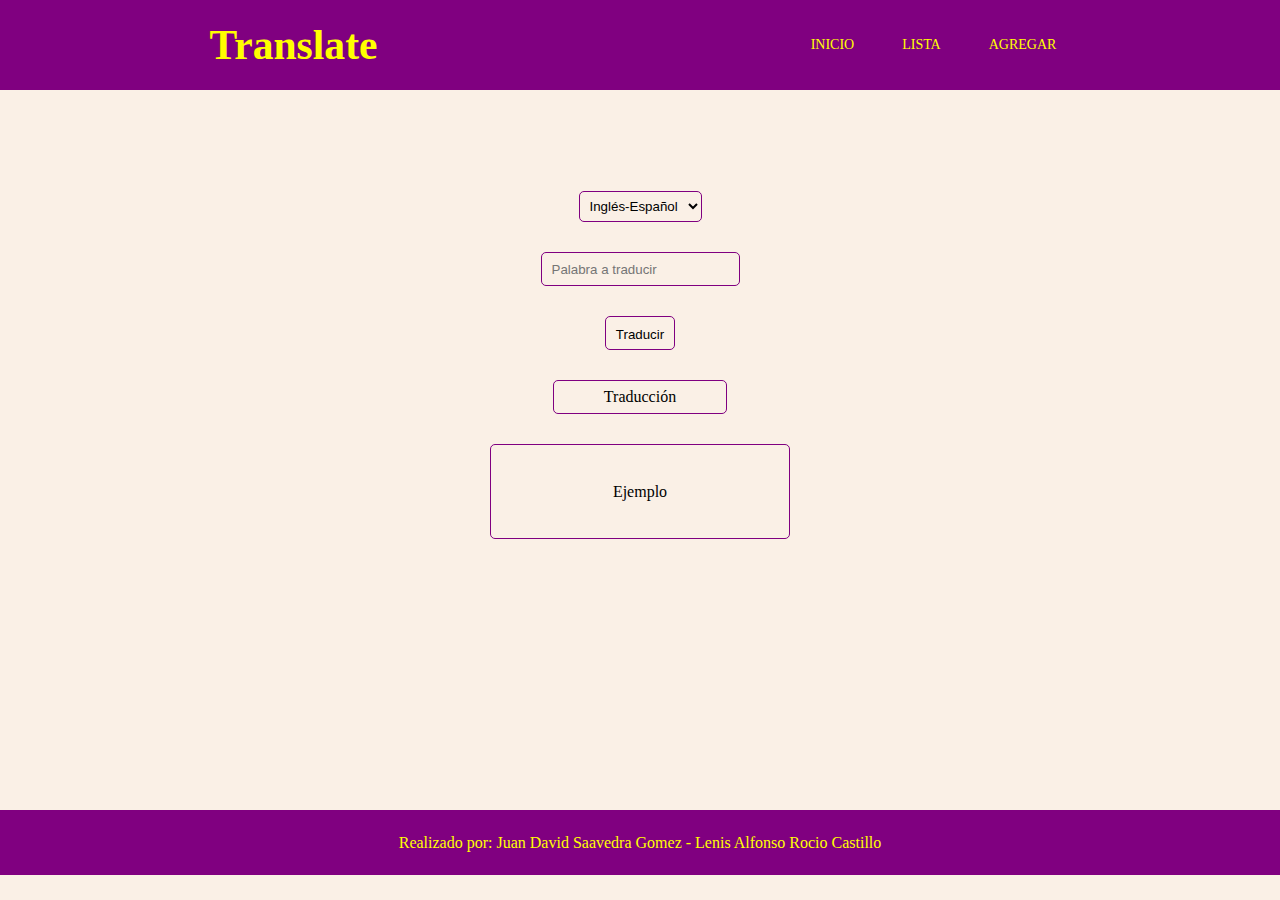
<file: index.html>
<!DOCTYPE html>
<html lang="en">

<head>
    <meta charset="UTF-8">
    <meta name="viewport" content="width=device-width, initial-scale=1.0">
    <link rel="stylesheet" href="Styles/style.css">
    <title>Traductor</title>
</head>

<body>
    <header>
        <h1>Translate</h1>
        <nav>
            <ul>
                <li><a href=""> Inicio </a></li>
            </ul>
            <ul>
                <li><a href="templates/tabla.html">Lista</a></li>
            </ul>
            <ul>
                <li><a href="templates/add_word.html">Agregar</a></li>
            </ul>
        </nav>
    </header>

    <main>
        <section class="traductor">
            <form id="formulario-traducir">
                <select name="modo" id="modo">
                    <option value="english">Inglés-Español</option>
                    <option value="spanish">Español-Inglés</option>
                </select>
                <div id="palabras">
                    <input type="text" id="palabra" placeholder="Palabra a traducir" required>
                </div>
                <input class="boton" type="submit" value="Traducir">
                <div class="resultados">
                    <p id="traduccion">Traducción </p>
                    <p id="ejemplo">Ejemplo </p>
                </div>
            </form>
        </section>
    </main>

    <script type="module" src="Scripts/traductor.js" defer></script>
    <script type="module" src="Scripts/lista.js"></script>
    <footer>Realizado por: Juan David Saavedra Gomez - Lenis Alfonso Rocio Castillo</footer>
</body>

</html>
</file>
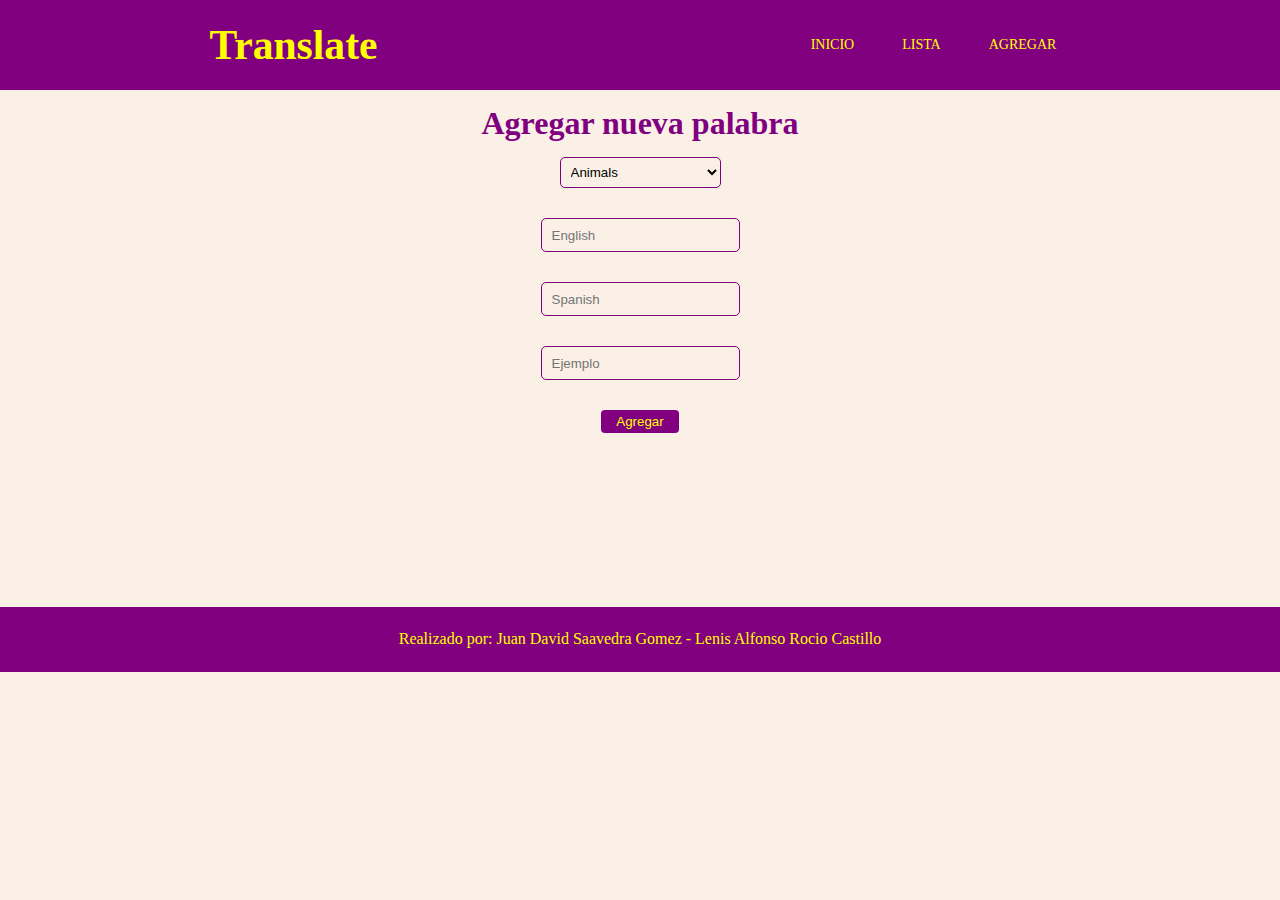
<file: templates/add_word.html>
<!DOCTYPE html>
<html lang="en">

<head>
    <meta charset="UTF-8">
    <meta name="viewport" content="width=device-width, initial-scale=1.0">
    <link rel="stylesheet" href="../Styles/style.css">
    <title>Document</title>
</head>

<body>

    <body>
        <header>
            <h1>Translate</h1>
            <nav>
                <ul>
                    <li><a href="../index.html"> Inicio </a></li>
                </ul>
                <ul>
                    <li><a href="tabla.html">Lista</a></li>
                </ul>
                <ul>
                    <li><a href="add_word.html">Agregar</a></li>
                </ul>
            </nav>
        </header>

        <h1 class="titulo_2">Agregar nueva palabra</h1>
        <div class="form-container">
            <form id="add-word-form"> <select id="category-select">
                    <option value="animals">Animals</option>
                    <option value="fruits">Fruits</option>
                    <option value="colors">Colors</option>
                    <option value="physical_descriptions">Physical Descriptions</option>
                    <option value="skills">Skills</option>
                    <option value="verbs">Verbs</option>
                </select>
                <input type="text" id="english-word" placeholder="English" required>
                <input type="text" id="spanish-word" placeholder="Spanish" required>
                <input type="text" id="example" placeholder="Ejemplo" required>
                <button type="submit">Agregar</button>
            </form>
        </div>
        <script type="module" src="../Scripts/new_word.js"></script>
        <footer>Realizado por: Juan David Saavedra Gomez - Lenis Alfonso Rocio Castillo</footer>
    </body>

</html>
</file>
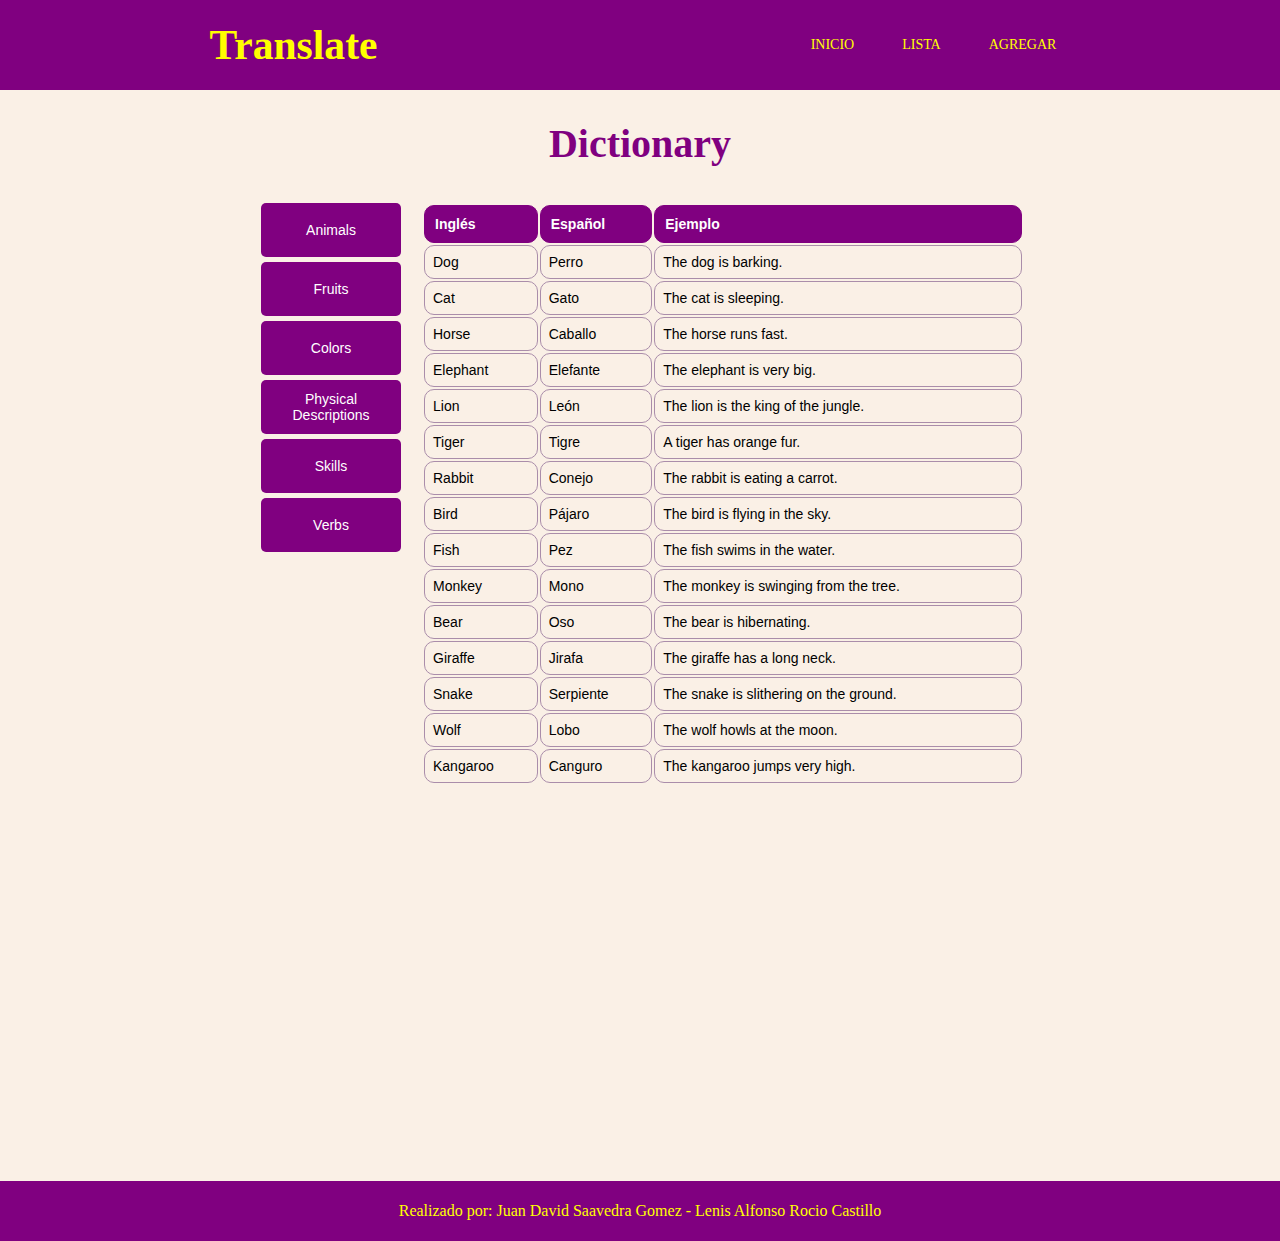
<file: templates/tabla.html>
<!DOCTYPE html>
<html lang="en">

<head>
    <meta charset="UTF-8">
    <meta name="viewport" content="width=device-width, initial-scale=1.0">
    <link rel="stylesheet" href="../Styles/style.css">
    <link rel="stylesheet" href="../Styles/table.css">
    <title> Lista </title>
</head>

<body>
    <header>
        <h1>Translate</h1>
        <nav>
            <ul>
                <li><a href="../index.html"> Inicio </a></li>
            </ul>
            <ul>
                <li><a href="templates/tabla.html">Lista</a></li>
            </ul>
            <ul>
                <li><a href="add_word.html">Agregar</a></li>
            </ul>
        </nav>
    </header>
    <h2 class="titulo">Dictionary</h2>
    <section class="tabla">
        <div class="categorias">
            <button class="botonCategoria" id="animals">Animals</button>
            <button class="botonCategoria" id="fruits">Fruits</button>
            <button class="botonCategoria" id="colors">Colors</button>
            <button class="botonCategoria" id="physical_descriptions">Physical Descriptions</button>
            <button class="botonCategoria" id="skills">Skills</button>
            <button class="botonCategoria" id="verbs">Verbs</button>
        </div>
        <table class="tablaPalabras">
            <thead>
                <tr>
                    <th>Inglés</th>
                    <th>Español</th>
                    <th>Ejemplo</th>
                </tr>
            </thead>
            <tbody id="listaPalabras">
            </tbody>
        </table>
    </section>
    <script type="module" src="../Scripts/lista.js"></script>
    <footer>Realizado por: Juan David Saavedra Gomez - Lenis Alfonso Rocio Castillo</footer>
</body>

</html>
</file>
<file: Styles/style.css>
* {
    margin: 0;
    padding: 0;
    box-sizing: border-box;
    text-decoration: none;
}

body {
    height: 100vh;
    justify-content: center;
    align-items: center;
    background-color: rgb(250, 240, 230);
}

.tittle {
    width: 100%;
    height: 100%;
    border-radius: 10px;

}

header {
    width: 100%;
    height: 10%;
    display: flex;
    justify-content: space-around;
    align-items: center;
    color: yellow;
    font-size: 1.3rem;
    background-color: purple;
}

nav {
    display: flex;
    align-items: center;
    gap: 20px;
}

nav ul {
    display: flex;
    align-items: center;
    gap: 30px;
    color: black;
    text-decoration: none;
    font-family: ui-monospace;
}

nav ul li {
    list-style: none;
}

nav ul li a {
    width: 100%;
    height: 100%;
    display: flex;
    align-items: center;
    padding: 14px;
    color: yellow;
    text-transform: uppercase;
    font-size: 14px;
    transition: all 300ms ease;
}

nav ul li a:hover {
    transform: scale(1.1);
    background: rgb(187, 61, 187);
    box-shadow: opx 0px 0px 0px rgba(0, 0, 0);
}

main {
    width: 100%;
    height: 80%;
    display: flex;
    justify-content: center;
}

aside {
    width: 50%;
    height: 90%;
    display: flex;
    flex-direction: column;
    align-items: center;
    justify-content: space-around;
    padding: 0.5rem;
    gap: 1rem;
}

section {
    width: 100%;
    height: 100%;
    padding: 1rem;
    display: flex;
    justify-content: center;
    gap: 1rem;
}

form {
    gap: 30px;
    display: flex;
    flex-direction: column;
    align-items: center;
    justify-content: center;
    padding-bottom: 13.56%;
}

#palabras {
    display: flex;
    gap: 30px;
}

#traduccion {
    height: 34px;
    padding: 10px 50px;
    border: none;
    border-radius: 5px;
    border: 1px solid purple;
    display: flex;
    align-items: center;
}

.resultados {
    display: contents;
    gap: 30px;
}

#ejemplo {
    height: 95px;
    width: 300px;
    padding: 10px 50px;
    border: none;
    border-radius: 5px;
    border: 1px solid purple;
    display: flex;
    align-items: center;
    justify-content: center;
}

button {
    border-radius: 4px;
    border: none;
    width: 78px;
    height: 23px;
    display: flex;
    background-color: purple;
    color: yellow;
    justify-content: center;
    align-items: center;
    margin: auto;
    padding: 10px;

}

fieldset {
    border: none;
}

input {
    height: 34px;
    padding: 10px;
    border: none;
    border-radius: 5px;
    border: 1px solid purple;
    background-color: transparent;
}

select {
    border: 1px solid purple;
    border-radius: 5px;
    padding: 6px;
    background-color: transparent;
}

.ejemplo {
    height: 60px;
    padding: 10px;
    border: 1px solid purple;
}


#listaPalabras li {
    list-style: none;
    margin: 5px;
}

footer {
    background-color: purple;
    color: yellow;
    justify-content: center;
    align-items: center;
    display: flex;
    width: 100%;
    height: 65px;
    margin-top: auto;
}

.titulo_2{
    justify-content: center;
    display: flex;
    padding-bottom: 15px;
    color: purple;
    padding-top: 15px;
}
</file>
<file: Styles/table.css>
* {
    margin: 0;
    padding: 0;
    box-sizing: border-box;
    text-decoration: none;
}

body {
    height: 100vh;
    justify-content: center;
    align-items: center;
    background-color: rgb(250, 240, 230);
}

.titulo {
    font-size: 40px;
    padding: 30px 0 0 0;
    text-align: center;
    color: purple;
}

.tablaPalabras {
    width: 100%;
    margin-top: 20px;
    font-family: Arial, sans-serif;
    font-size: 14px;
    border-radius: 10px;
}

.tablaPalabras thead th {
    background-color: purple;
    color: white;
    padding: 10px;
    text-align: left;
    border: 1px solid purple;
    border-radius: 10px;
}

.tablaPalabras tbody td {
    padding: 8px;
    border: 1px solid #aa8daa;
    border-radius: 10px;
    text-align: left;
}

.categorias {
    margin-top: 2%;
    width: 150px;
}

.botonCategoria {
    display: flex;
    padding: 27px 70px;
    margin: 5px;
    background-color: purple;
    color: white;
    border: none;
    border-radius: 5px;
    font-size: 14px;
}

.tabla {
    max-width: 800px;
    margin: auto;
    text-align: center;
    padding-bottom: 78%;
}

footer {
    background-color: purple;
    color: yellow;
    justify-content: center;
    align-items: center;
    display: flex;
    width: 100%;
    height: 60px;
    margin-top: auto;
}
</file>
